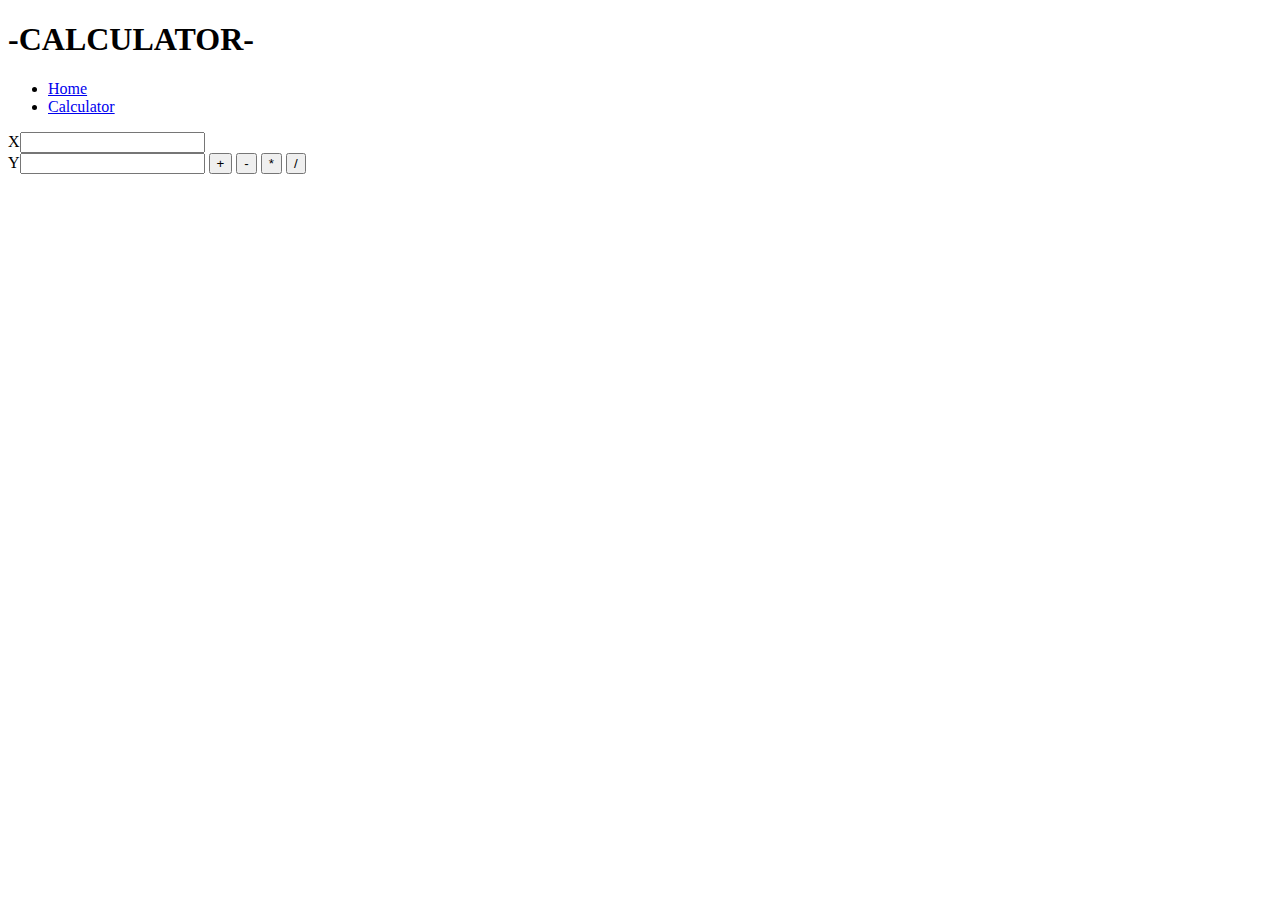
<file: Calculator/calcul.html>
<!DOCTYPE html>
<html lang="en">

<head>
    <meta charset="UTF-8" />
    <meta http-equiv="X-UA-Compatible" content="IE=edge" />
    <meta name="viewport" content="width=device-width, initial-scale=1.0" />
    <title>calculatrice</title>
</head>

<body>
    <h1>-CALCULATOR-</h1>
    <ul>
        <li><a href="index.html">Home</a></li>
        <li><a href="calcul.html">Calculator</a></li>
    </ul>
    X<input type="text" name="" id="X" />
    <br />
    Y<input type="text" name="" id="Y" />
    <button onclick="showaddition()">+</button>
    <button onclick="showminus()">-</button>
    <button onclick="showmultiplication()">*</button>
    <button onclick="showdivision()">/</button>

    <h3></h3>
    <script>
        let x = document.querySelector("#X");
        let y = document.querySelector("#Y");
        function showaddition() {
            document.querySelector("h3").innerHTML = addition(
                Number(x.value),
                Number(y.value)
            );
        }
        function showminus() {
            document.querySelector("h3").innerHTML = minus(
                Number(x.value),
                Number(y.value)
            );
        }
        function showmultiplication() {
            document.querySelector("h3").innerHTML = multiplication(
                Number(x.value),
                Number(y.value)
            );
        }
        function showdivision() {
            if (Number(y.value) == 0) {
                alert("try again !");
            }
            else {
                document.querySelector("h3").innerHTML = division(
                    Number(x.value),
                    Number(y.value)
                );
            }
        }
        function addition(x, y) {
            return + (x + y);
        }
        function minus(x, y) {
            return + (x - y);
        }
        function multiplication(x, y) {
            return + (x * y);
        }
        function division(x, y) {
            return + (x / y);
        }
    </script>

</body>

</html>
</file>
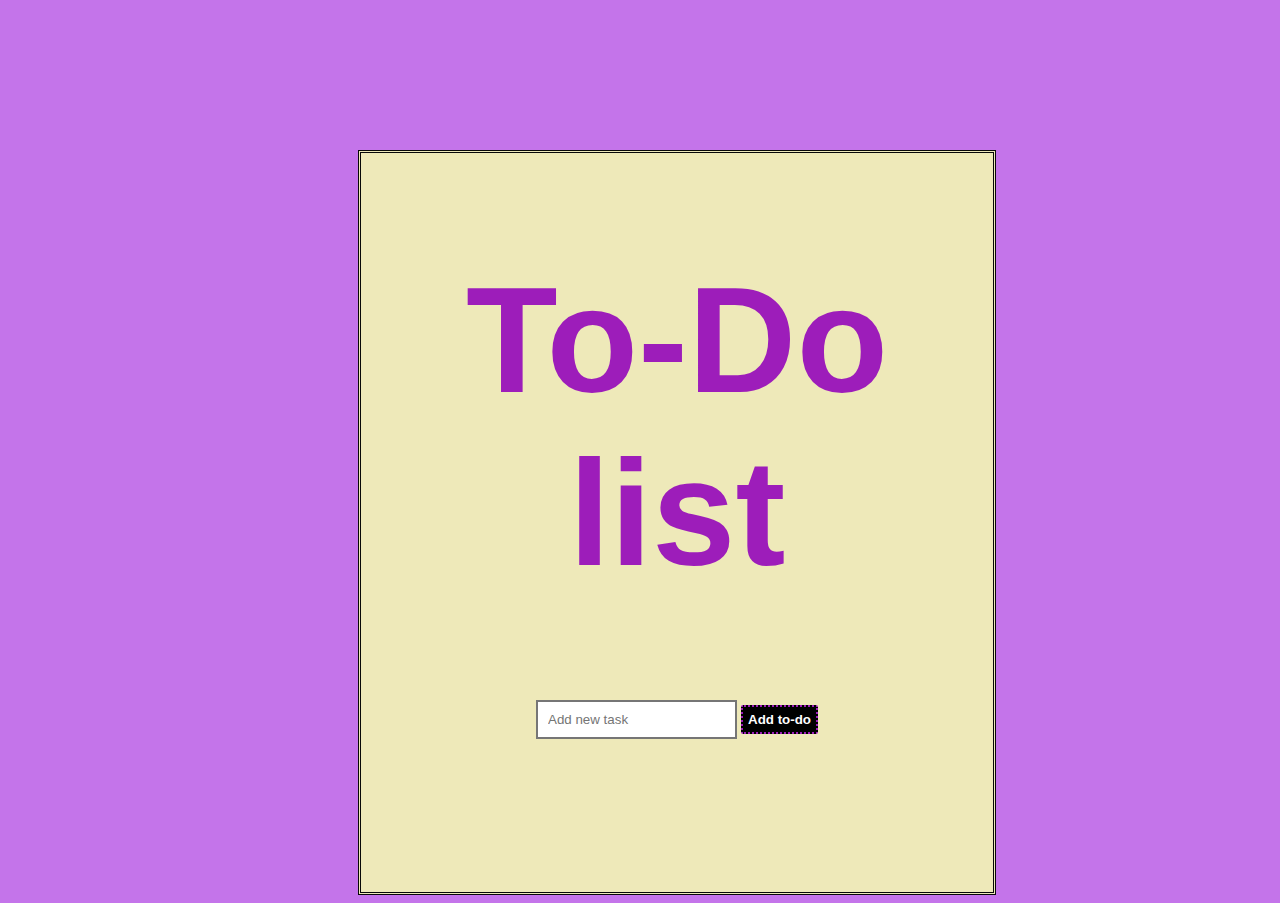
<file: to-do list/todolist.html>
<!DOCTYPE html>
<html lang="en">

<head>
    <meta charset="UTF-8" />
    <meta http-equiv="X-UA-Compatible" content="IE=edge" />
    <meta name="viewport" content="width=device-width, initial-scale=1.0" />
    <title>To do list</title>
</head>

<body>
    <link rel="stylesheet" href="./todolist.css">

    <div class="page">
        <h1 id="title">To-Do list</h1>
        <input placeholder="Add new task" id="in" type="text" />
        <button id="button">Add to-do</button>
     <ul></ul>
    </div>
    <script>
        let button = document.querySelector("button");

        let liste = document.querySelector("ul");

        let input = document.querySelector("input");

        input.addEventListener("keyup", (e) => {
            if (e.keyCode === 13) {
                addTodo();
            }
        })
        button.addEventListener("click", addTodo);
        function addTodo() {
            if (input.value == "") {
                alert("nothing to add !");
            }
            else {
                liste.innerHTML += `<li> <input  type="checkbox"/>  ${input.value} <button > Delete</button> </li>`;
                input.value = "";
            }
        }
    </script>

</body>

</html>
</file>
<file: to-do list/todolist.css>
body{
    background-color: rgb(196, 116, 234);
    text-align: center;
}
.page{
    
    margin-top: 150px;
    margin-left: 350px;
    
    height: 50%;
    width: 50%;
    margin-right: 200px;
    padding-bottom: 150px;
    border-style: double;
    border-color: rgb(8, 8, 8);
    background-color: rgb(238, 233, 185);
}
#title {
    font-family: 'Franklin Gothic Medium', 'Arial Narrow', Arial, sans-serif;
    font-size: 150px;
    color: rgb(157, 29, 186);
}
#butt {
    color: rgb(207, 23, 23);
}
#in{
    border-style: double;
    padding: 10px;
}
#button{
    border-radius: 2px;
    border-color: rgb(157, 29, 186);
    border-style: dotted;
    background-color: rgb(0, 0, 0);
    color: rgb(255, 255, 255);
    font-weight: bold;
    padding: 5px;
}
ul{
    list-style-position: inside;
    padding: 0px;
    margin: 3px;
}
</file>
